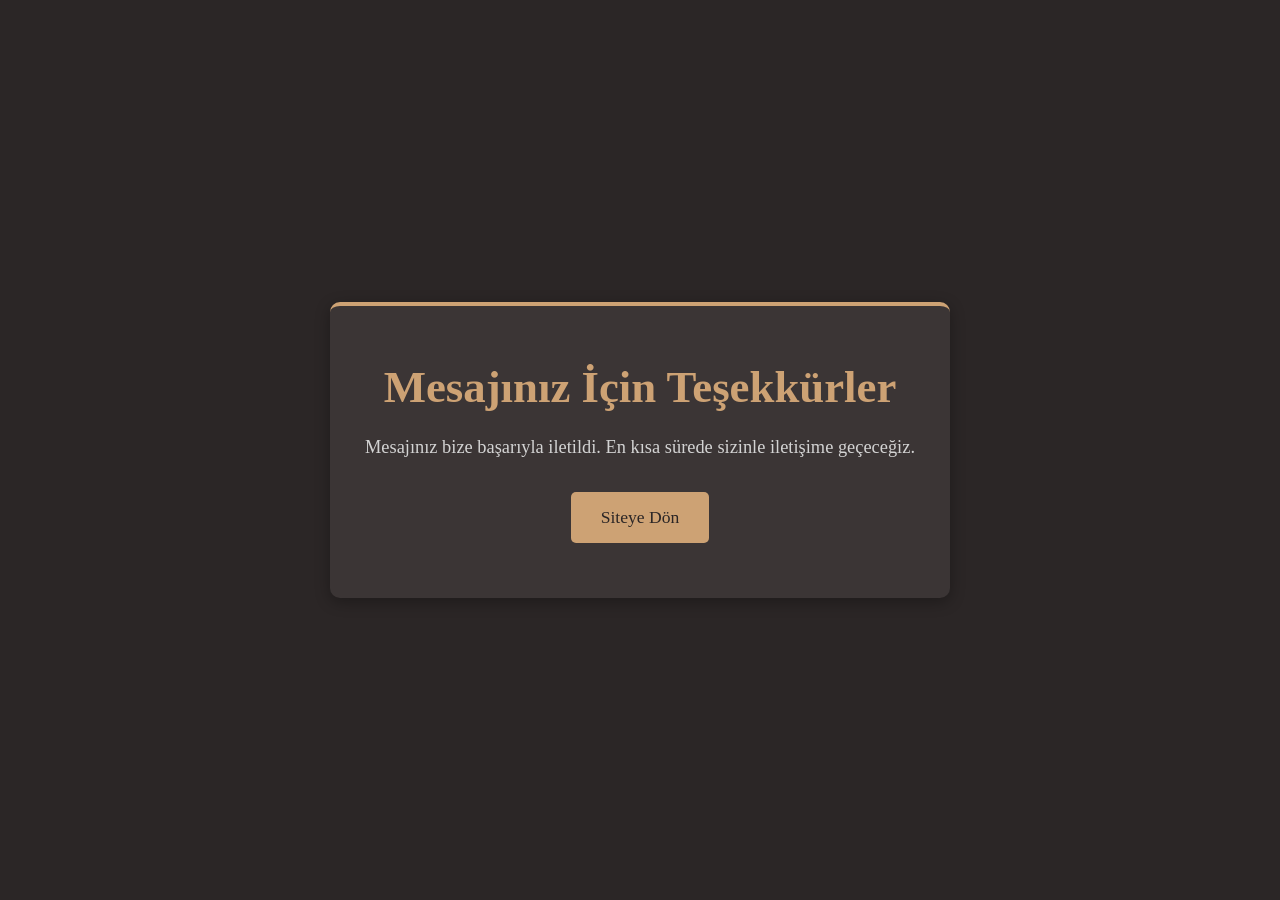
<file: thank-you.html>
<!DOCTYPE html>
<html lang="tr">
<head>
    <meta charset="UTF-8">
    <meta name="viewport" content="width=device-width, initial-scale=1.0">
    <title>Teşekkürler | Winedocia</title>
    <style>
        body {
            align-items: center;
            background-color: #2b2626;
            box-sizing: border-box;
            color: #ffffff;
            display: flex;
            font-family: Georgia, serif;
            justify-content: center;
            margin: 0;
            min-height: 100vh;
            padding: 20px;
            text-align: center;
        }

        .thank-you-card {
            background-color: #3b3535;
            border-top: 4px solid #cda274;
            border-radius: 10px;
            box-shadow: 0 4px 15px rgba(0, 0, 0, 0.3);
            max-width: 650px;
            padding: 55px 35px;
        }

        h1 {
            color: #cda274;
            font-size: 2.8em;
            margin: 0 0 20px;
        }

        p {
            color: #d3d3d3;
            font-size: 1.15em;
            line-height: 1.6;
            margin: 0 0 30px;
        }

        .btn {
            background-color: #cda274;
            border-radius: 5px;
            color: #2b2626;
            display: inline-block;
            font-size: 1.1em;
            padding: 15px 30px;
            text-decoration: none;
            transition: background-color 0.3s;
        }

        .btn:hover {
            background-color: #e3b98c;
        }
    </style>
</head>
<body>
    <main class="thank-you-card">
        <h1>Mesajınız İçin Teşekkürler</h1>
        <p>Mesajınız bize başarıyla iletildi. En kısa sürede sizinle iletişime geçeceğiz.</p>
        <a href="index.html" class="btn">Siteye Dön</a>
    </main>
</body>
</html>
</file>
